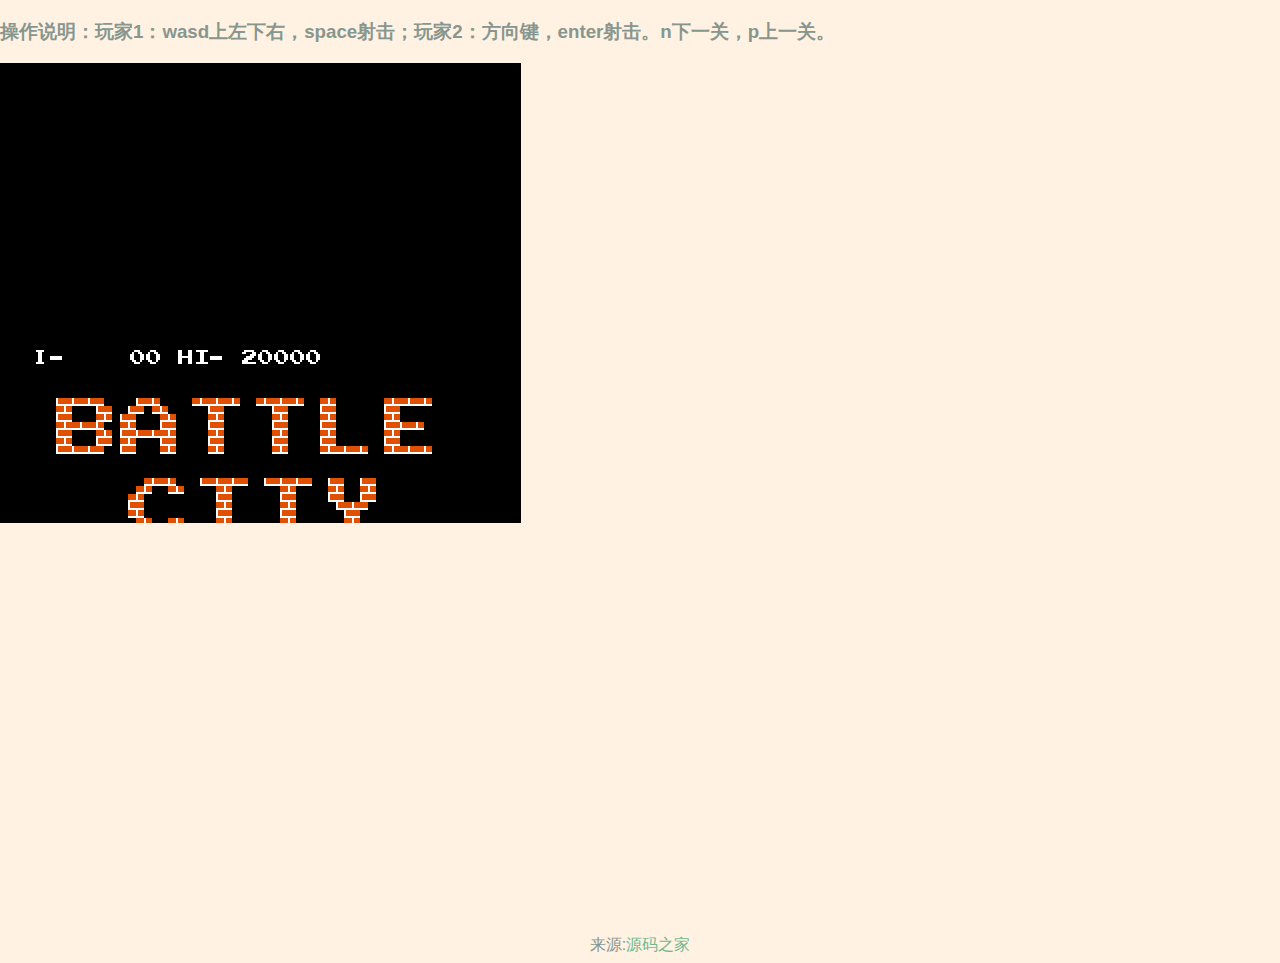
<file: Battle_City/index.html>
﻿<!DOCTYPE html>
<html lang="zh" class="no-js demo-1">
	<head>
		<meta charset="UTF-8" />
		<meta http-equiv="X-UA-Compatible" content="IE=edge,chrome=1"> 
		<meta name="viewport" content="width=device-width, initial-scale=1.0"> 
		<script src="js/jquery.min.js"></script>
		<script src="js/Helper.js"></script>
		<script src="js/keyboard.js"></script>
		<script src="js/const.js"></script>
		<script src="js/level.js"></script>
		<script src="js/crackAnimation.js"></script>
		<script src="js/prop.js"></script>
		<script src="js/bullet.js"></script>
		<script src="js/tank.js"></script>
		<script src="js/num.js"></script>
		<script src="js/menu.js"></script>
		<script src="js/map.js"></script>
		<script src="js/Collision.js"></script>
		<script src="js/stage.js"></script>
		<script src="js/main.js"></script>
		<link rel="stylesheet" type="text/css" href="css/default.css" />
		<style type="text/css">
			#canvasDiv canvas{
				position:absolute;
			}
		</style>
	</head>
	<body>
		<div class="container">
			<head><h3>操作说明：玩家1：wasd上左下右，space射击；玩家2：方向键，enter射击。n下一关，p上一关。</h3></head>
			<div class="main clearfix">
				<div id="canvasDiv" >
					<canvas id="wallCanvas" ></canvas> 
					<canvas id="tankCanvas" ></canvas>
					<canvas id="grassCanvas" ></canvas>
					<canvas id="overCanvas" ></canvas> 
					<canvas id="stageCanvas" ></canvas>
				</div>
			</div>
			
		</div><!-- /container -->
		<div style="text-align:center;">
<p>来源:<a href="http://www.mycodes.net/" target="_blank">源码之家</a></p>
</div>

	</body>
</html>
</file>
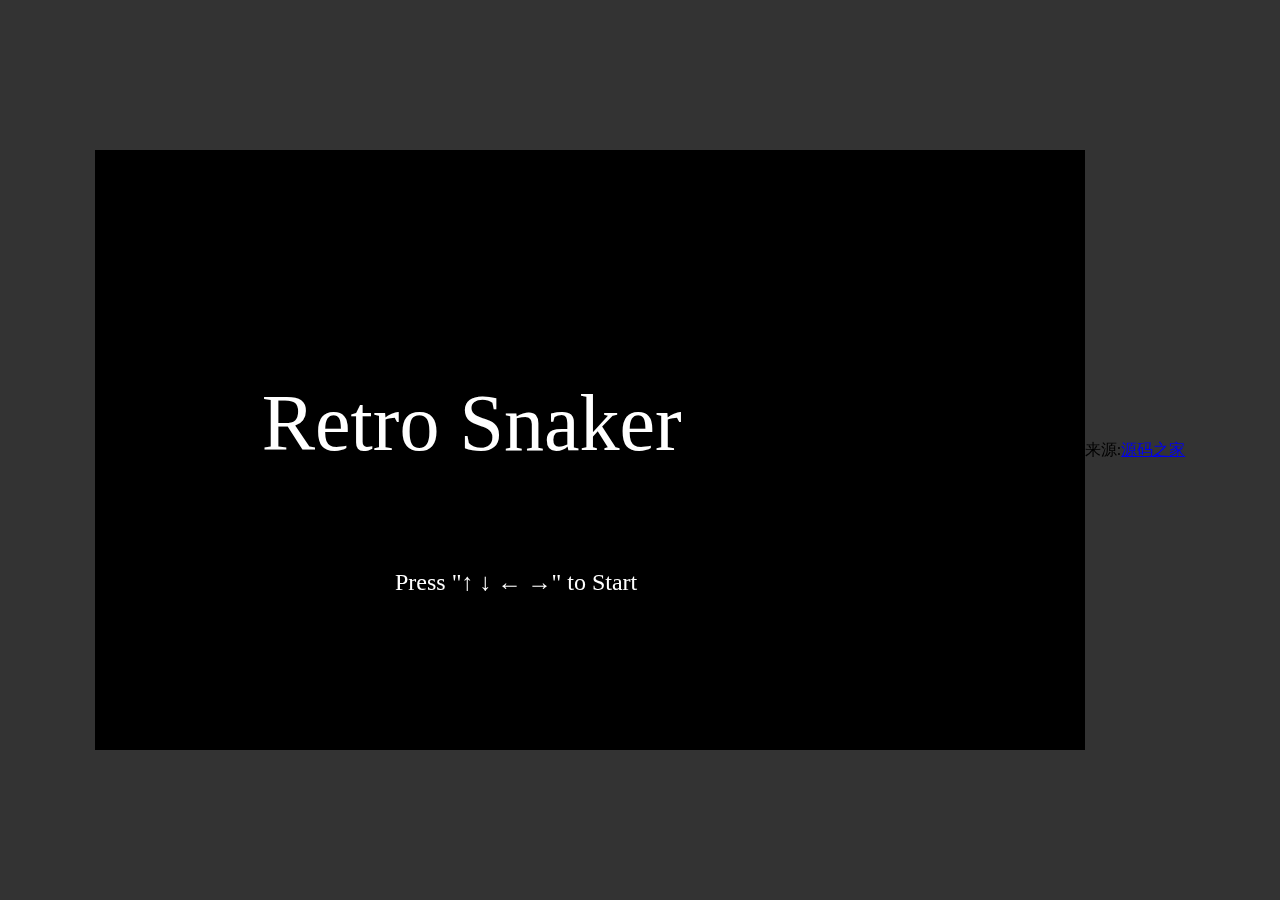
<file: canvas_Snake/index.html>
<!DOCTYPE html>
<html>
<head>
	<meta charset="utf-8">
	<title>Retro Snaker</title>
	<style type="text/css">
		* {
			margin: 0;
			border: 0;
			padding: 0;
		}

		body {
			display: flex;
			flex-flow: row;
			align-items: center;
			justify-content: center;
			width: 100vw;
			height: 100vh;
			background-color: #333;
		}
		#canvas {
			background-color: #000;
		}
	</style>
</head>
<body>
	<canvas id="canvas"></canvas>
	<script type="text/javascript" src="js/RetroSnaker.js"></script>
	<script type="text/javascript">
		Game.addons("Game-init", function(obj) {
			console.log(obj);
		});
		Game.init("canvas", 1000, 600, "normal");
	</script>
	<div style="text-align:center;">
<p>来源:<a href="http://www.mycodes.net/" target="_blank">源码之家</a></p>
</div>
</body>
</html>
</file>
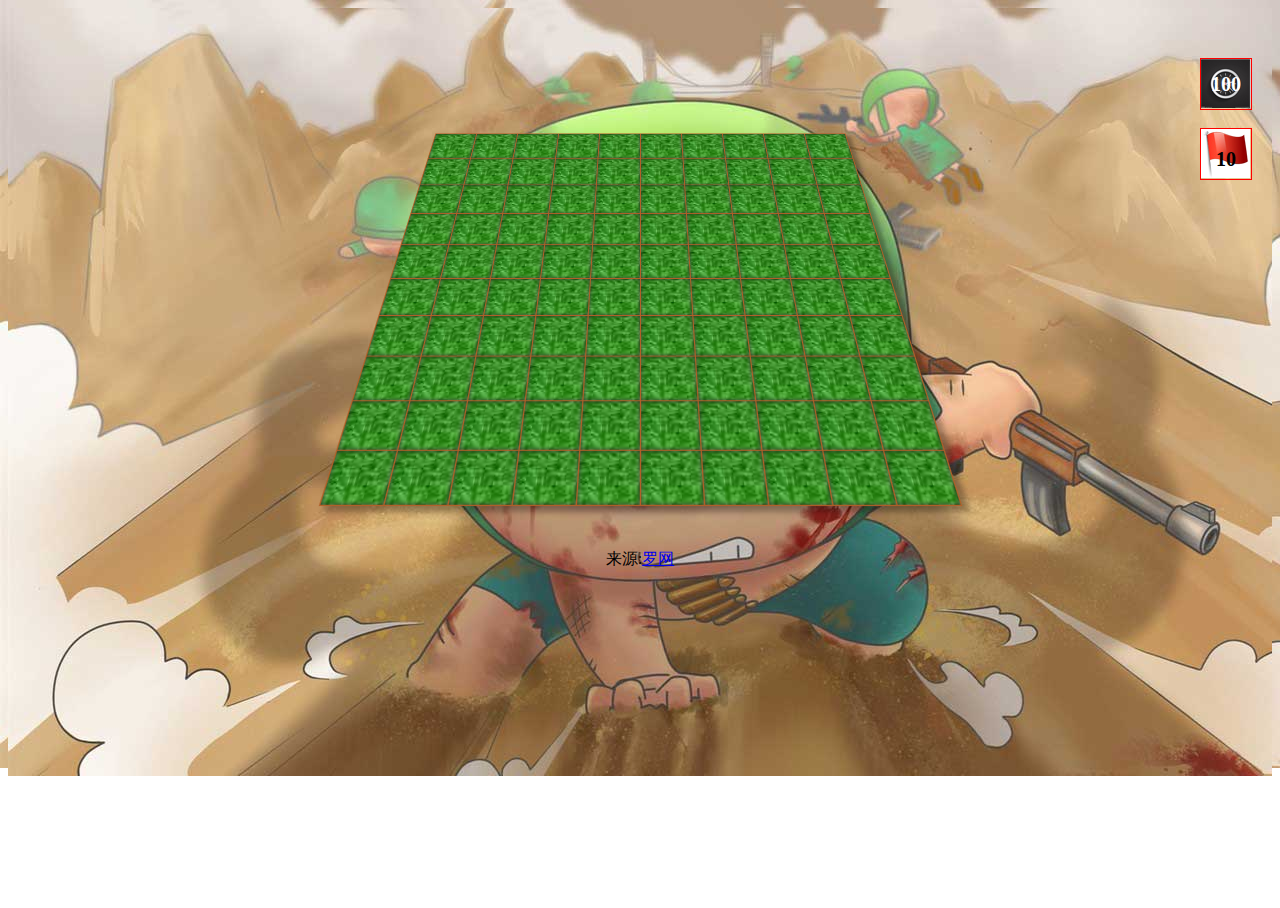
<file: jquery-mineClearance/index.html>
﻿<!DOCTYPE HTML PUBLIC "-//W3C//DTD HTML 4.01//EN" "http://www.w3.org/TR/html4/strict.dtd">
<html lang="en">
<head>
	<meta http-equiv="Content-Type" content="text/html;charset=UTF-8">
	<title>jquery网页版扫雷小游戏</title>
	
	<script src="js/jquery.min.js"></script>
	
</head>
<style>
     html,body{
     	height: 100%;
     	transform-style:preserve-3d;
     	background: linear-gradient(to bottom,blue,#fff);
     	overflow: hidden;
     	background: url(img/bg.jpg) no-repeat;
     }
	.box{
		transform:perspective(800px) rotatex(45deg);
		width: 500px;
		height:500px;
		margin: 20px auto;
		border-top: 1px solid #B25F27;
		border-left: 1px solid #B25F27;
		box-shadow: 5px 5px 5px rgba(0,0,0,0.3);
	}
	.block{
		width: 49px;
		height: 49px;
		border-right:1px solid #B25F27;
		border-bottom:1px solid #B25F27;
		float: left;
		box-shadow: 0 0 4px #333 inset;  /*内阴影*/
		background:  url(img/cao.jpg);

	}
	.show{
		background:url(img/dilei.jpg) no-repeat;
	}
	.num{
		background: #ECD0A1;
		font-size: 18px;
		/*color: #fff;*/
		font-weight: bold;
		text-align: center;
		line-height: 49px;
	}
	.time{
		width: 50px;
		height: 50px;
		border: 1px solid red;
		text-align: center;
		line-height: 50px;
		font-size: 20px;
		font-weight: bold;
		font-family: "微软雅黑";
		position: absolute;
		right: 20px;
		top: 50px;
		background: url(img/shizhong.jpg) no-repeat;
		color: #fff;
	}
	.flagbox{
		width: 40px;
		height: 40px;
		padding: 5px;
		background: url(img/hongqi.jpg) no-repeat;
		border: 1px solid red;
		position: absolute;
		right: 20px;
		top: 120px;
		text-align:center;
		line-height: 50px;
		font-size: 20px;
		font-weight: bold;
		font-family: "微软雅黑";

	}

	.flag{
		background: url(img/hongqi.jpg) no-repeat;
	}
</style>
<script>
	$(function(){
	do{
		//用两个循环创建100个块，并且随机产生10个加一个雷的类名
		//给每个块添加位置数据 和 id属性 鼠标按下事件
		$(".box").empty();
		for(var i=0;i<10;i++){
			for(var j=0;j<10;j++){
				var islei=Math.random()>0.9;
				$("<div></div>").addClass(function(){
					return "block"+(islei? " lei":"");
				}).data("pos",{x:i,y:j}).attr("id",i+"-"+j).mousedown(mousedownhandler).appendTo(".box");
			}
		}
	}while($(".lei").length!=10);
		$(document).on("contextmenu",false);  //右击浏览器弹出窗口事件 被 contextmenu事件冲掉
		function mousedownhandler(e){
			e.preventDefault();
			if(e.which==1){                   //区分左击和右击事件
				leftclick.call(this);		  //将this指针保存到leftclick上
			}else if(e.which==3){
				rightclick.call(this);        // 将this指针保存到rightclick上
			}
		}
		function leftclick(){
			if($(this).hasClass("flag")){       //右击后不能左击
				return;
			}
			if($(this).hasClass("lei")){
				alert("Game Over!");             //左击点到雷  游戏结束
				// $(".block").filter(":not(lei)").addClass("num");
				$(".lei").addClass("show");      //所有的雷显示
			}else{
				var n=0;						 //如果点到的不是雷，显示出他旁边雷的个数
				var pos=$(this).data("pos");
				// console.log(pos.x);
				$(this).addClass("num");
				for(var i=pos.x-1;i<=pos.x+1;i++){
					for(var j=pos.y-1;j<=pos.y+1;j++){
						if($("#"+i+"-"+j).hasClass("lei")){
							n++;
						}
					}
				}
				$(this).text(n);
				if(n==0){
						for(var i=pos.x-1;i<=pos.x+1;i++){
							for(var j=pos.y-1;j<=pos.y+1;j++){
								if($("#"+i+"-"+j).length!=0){
									if(!$("#"+i+"-"+j).data("check")){
										$("#"+i+"-"+j).data("check",true);
										leftclick.call($("#"+i+"-"+j)[0]);
								}
							}
						}
					}
				}
			}
		}
		function rightclick(){
			if($(this).hasClass("num")){     //有数字的不能够再次右击
				return;
			}
			if($(this).hasClass("flag")){
				$(".flagbox").text(function(index,num){    
					num=parseInt(num);
					return ++num;
				})
			}else{
				if($(".flag").length==10){
					return;
				}
				$(".flagbox").text(function(index,num){
					num=parseInt(num);
					return --num;
				})
			}
			$(this).toggleClass("flag");     //右击切换flag类名 
			if($(".flag").filter(".lei").length==10){
					alert("Success!");
				}

		}
		var t=setInterval(function(){        //计时器
			$(".time").text(function(index,n){
				return --n;
			})
			if($(".time").text()==0){
				clearInterval(t);
				alert("时间到，游戏结束！");
			}
		},1000)



	})
</script>
<body>
	<div class="box"></div>
	<div class="flagbox">10</div>
	<div class="time">100</div>
	<div style="text-align:center;">
<p>来源:<a href="http://www.mycodes.net/" target="_blank">罗网</a></p>
</div>
</body>
</html>
</file>
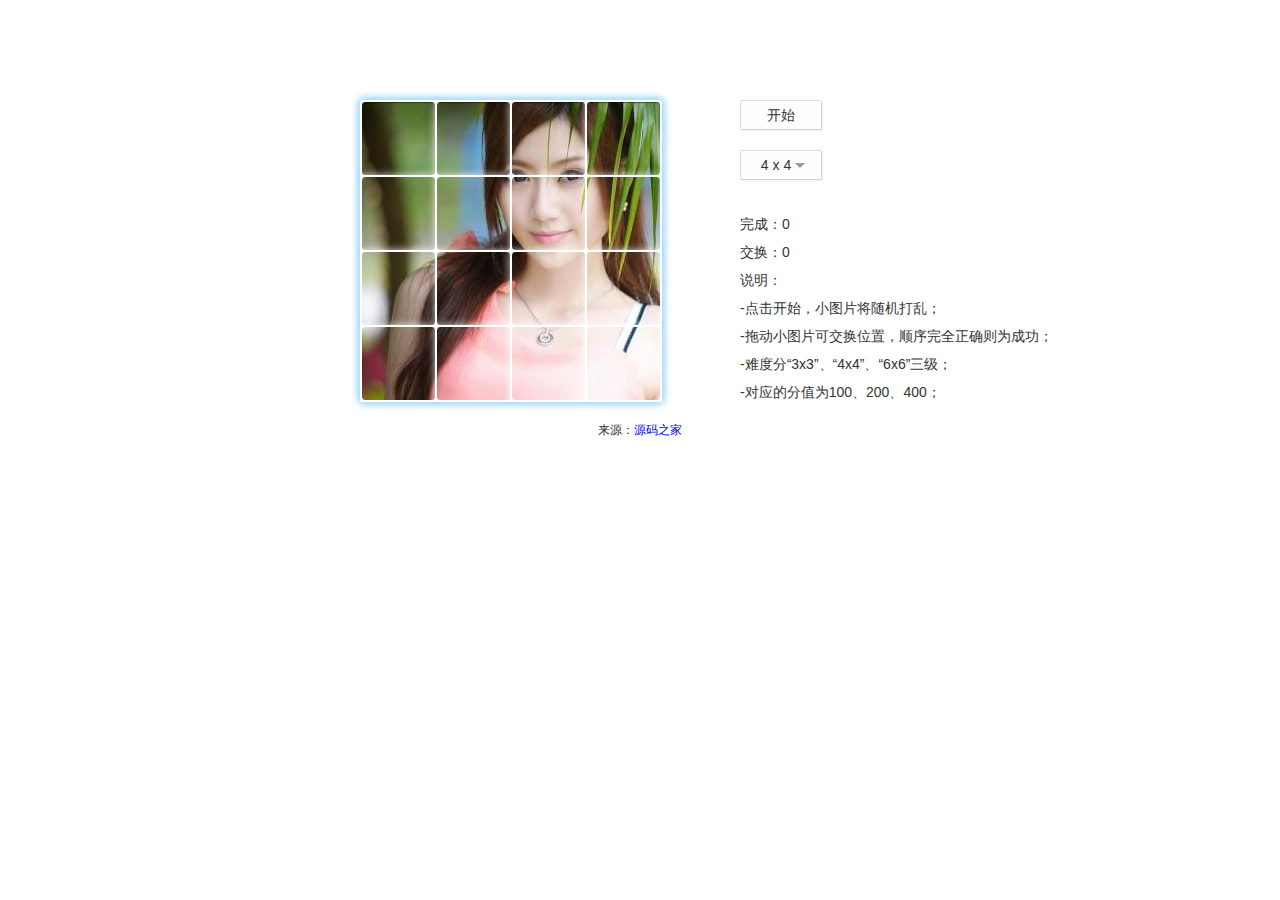
<file: meinvpintu/index.html>
<!DOCTYPE html>
<html xmlns="http://www.w3.org/1999/xhtml">
<head>
<meta http-equiv="Content-Type" content="text/html; charset=utf-8" />
<title>美女拼图游戏 - 源码之家</title>
<script type="text/javascript" src="js/jquery.min.js"></script>
<script type="text/javascript" src="js/zzsc.js"></script>
<link href="css/zzsc.css" type="text/css" rel="stylesheet" />
</head>
<body>
<div class="wrap">

 <div class="play_wrap">
  <div id="play_area"></div>
   </div>
    <div class="play_menu">
         <a id="play_btn_start" class="play_btn" href="javascript:void(0);" unselectable="on">开始</a>
            <a id="play_btn_level" class="play_btn" href="javascript:void(0);" unselectable="on">
             <span class="level_text">4 x 4</span>
             <span class="level_icon"></span>
             
            </a>
             <div class="level_menu" id="play_menu_level">
                 <ul>
                     <li>
                         <a href="javascript:void(0);" level=0 >3 x 3</a>
                        </li>
                        <li>
                         <a href="javascript:void(0);" level=1 >4 x 4</a>
                        </li>
                        <li>
                         <a href="javascript:void(0);" level=2 >6 x 6</a>
                        </li>
                    </ul>
                </div>

         <p>完成：<span id="play_score">0</span></p>
         <p>交换：<span id="play_count">0</span></p>
            <p>说明：<br>

            -点击开始，小图片将随机打乱；<br>

            -拖动小图片可交换位置，顺序完全正确则为成功；<br>

            -难度分“3x3”、“4x4”、“6x6”三级；<br>
   
            -对应的分值为100、200、400；
            
            </p>
        </div>
</div>
<div style="text-align:center;clear:both">
<p>来源：<a href="http://www.mycodes.net/" target="_blank">源码之家</a></p>
</div>
</body>
</html>
</file>
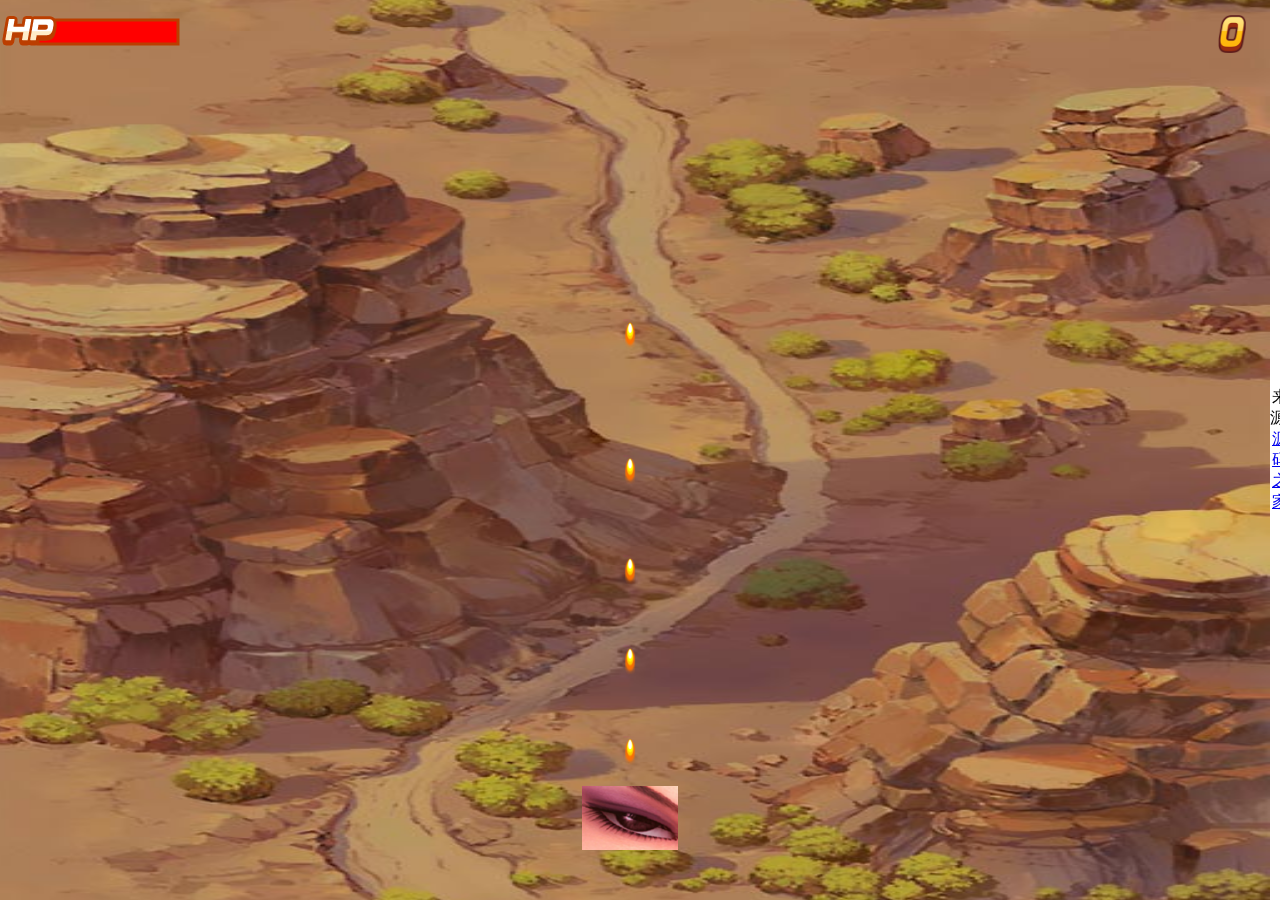
<file: PlaneWar/index.html>
<!DOCTYPE html>
<html>
	<head>
		<meta charset="UTF-8">
		<meta name="viewport" content="width=device-width,initial-scale=1,minimum-scale=1,maximum-scale=1,user-scalable=no" />
		<title>飞机大战</title>
		<link rel="stylesheet" href="css/reset.css" />
	</head>
	<body>
		<!--
        	作者：光年以外 <987153776@qq.com>
        	时间：2017-03-13
        	游戏名：飞机大战
        	描述：js用的es5语法，兼容大部分浏览器
        	玩法：	1、支持上下左右键控制飞机移动，空格键暂停/继续
        			2、支持飞机跟随鼠标移动
        			3、支持移动端
        -->
		<canvas id="canvas"></canvas>
		<script type="text/javascript" src="system/Tools.js" ></script>
		<script type="text/javascript" src="property/Frame.js" ></script>
		<script type="text/javascript" src="js/BackGround.js" ></script>
		<script type="text/javascript" src="js/Bomb.js" ></script>
		<script type="text/javascript" src="js/MyPlane.js" ></script>
		<script type="text/javascript" src="js/Bullet.js" ></script>
		<script type="text/javascript" src="js/EnemyPlane.js" ></script>
		<script type="text/javascript" src="js/GameStart.js" ></script>
		<script>
			window.onload = function(){
				//禁用移动端浏览器页面的上下拖拽
				document.body.addEventListener('touchmove',function(e){e.preventDefault()},false);
				//开始游戏
				new GameStart();
			}
		</script>
		<div style="text-align:center;">
<p>来源:<a href="http://www.mycodes.net/" target="_blank">源码之家</a></p>
</div>
	</body>
</html>
</file>
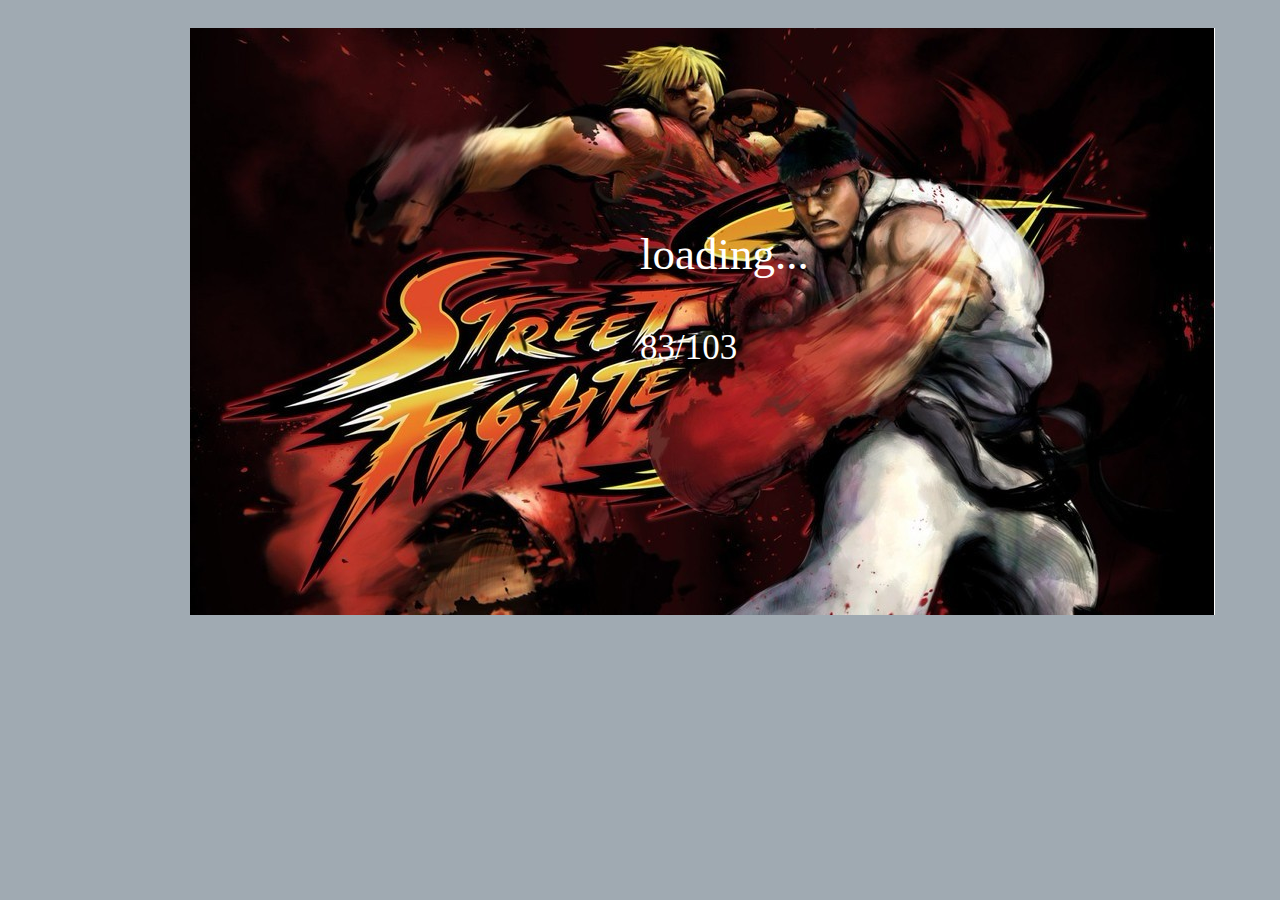
<file: StreetFighter/index.html>
<!DOCTYPE html>
<html>
<head>
	<meta charset="utf-8" />
	<meta name="author" content="Tencent.AlloyTeam.Svenzeng" />
	<meta name="copyright" content="Tencent.AlloyTeam" />
	<meta charset="utf-8" />
	<meta http-equiv="X-UA-Compatible" content="IE=EmulateIE8"/>
	<title>街头霸王 Street Fighter - AlloyTeam.com</title>
	<script src="js/config.js"></script>
	<script src="js/util.js"></script>
	<script src="js/interface.js"></script>
	<script src="js/ai.js"></script>
	<script src="js/class.js"></script>
	<script src="js/timer.js"></script>
	<script src="js/map.js"></script>
	<script src="js/main.js"></script>
	<script src="js/game.js"></script>
</head>
<body>
<!--Google Analytics-->
<script type="text/javascript">

  var _gaq = _gaq || [];
  _gaq.push(['_setAccount', 'UA-23019343-9']);
  _gaq.push(['_trackPageview']);

  (function() {
    var ga = document.createElement('script'); ga.type = 'text/javascript'; ga.async = true;
    ga.src = ('https:' == document.location.protocol ? 'https://ssl' : 'http://www') + '.google-analytics.com/ga.js';
    var s = document.getElementsByTagName('script')[0]; s.parentNode.insertBefore(ga, s);
  })();

</script>
</body>
</file>
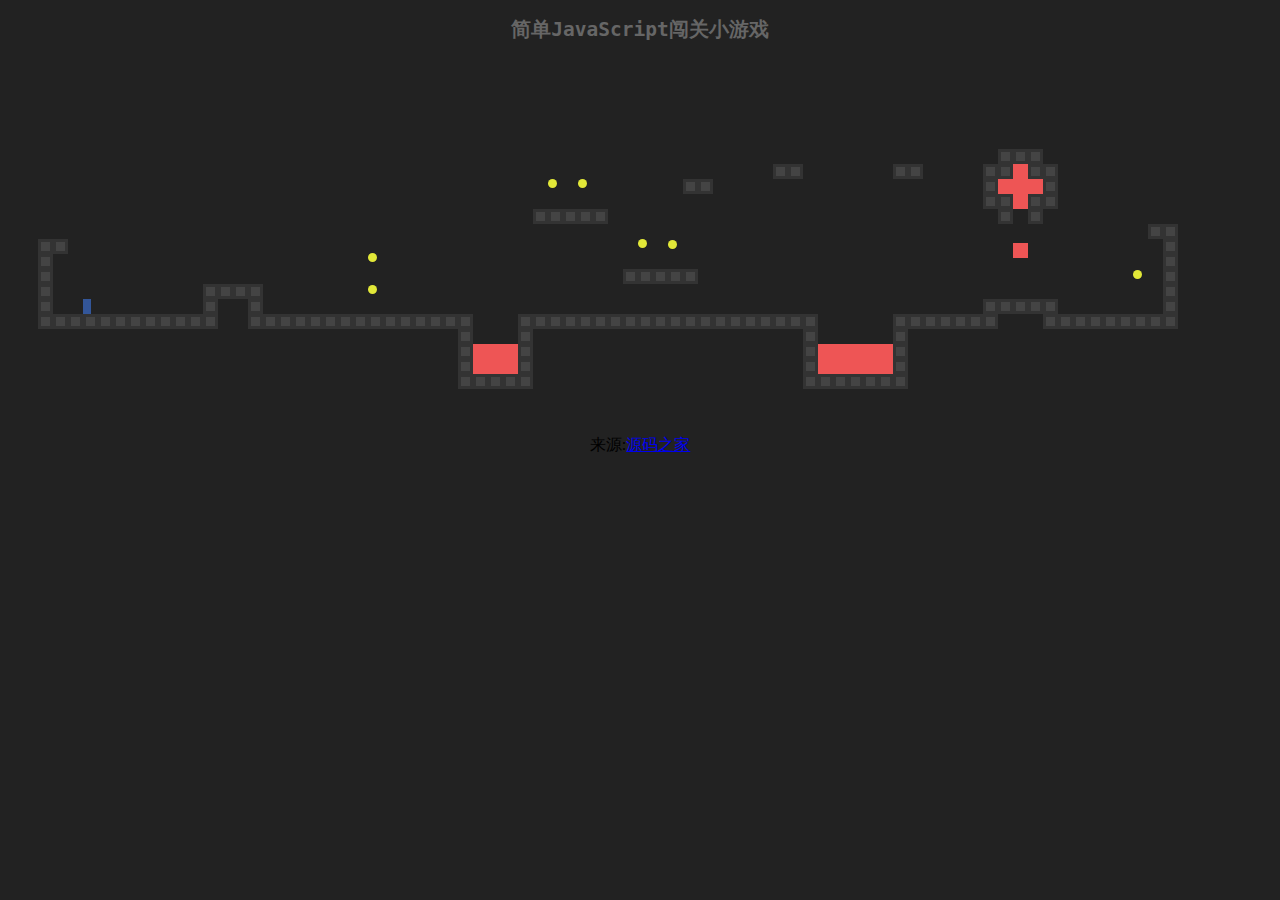
<file: demo/demo.html>
﻿<!doctype html>
<html>
<head>
<meta charset="utf-8">
<title>game</title>

<style>
body {
  background: #222;
}

h2 {
  color: #666;
  font-family: monospace;
  text-align: center;
}

.background {
  table-layout: fixed;
  border-spacing: 0;
}

.background td {
  padding: 0;
}

.lava, .actor {
  background: #e55;
}

.wall {
  background: #444;
  border: solid 3px #333;
  box-sizing: content-box;
}

.actor {
  position: absolute;
}

.coin {
  background: #e2e838;
  border-radius: 50%;
}

.player {
  background: #335699;
  box-shadow: none;
}

.lost .player {
  background: #a04040;
}

.won .player {
  background: green;
}

.game {
  position: relative;
  overflow: hidden;
}
</style>
</head>
<body>

<h2>简单JavaScript闯关小游戏</h2>

<script>
var LEVELS = [
	["                                                                                ",
		"                                                                                ",
		"                                                                                ",
		"                                                                                ",
		"                                                                                ",
		"                                                                                ",
		"                                                                  xxx           ",
		"                                                   xx      xx    xx!xx          ",
		"                                    o o      xx                  x!!!x          ",
		"                                                                 xx!xx          ",
		"                                   xxxxx                          xvx           ",
		"                                                                            xx  ",
		"  xx                                      o o                                x  ",
		"  x                     o                                                    x  ",
		"  x                                      xxxxx                             o x  ",
		"  x          xxxx       o                                                    x  ",
		"  x  @       x  x                                                xxxxx       x  ",
		"  xxxxxxxxxxxx  xxxxxxxxxxxxxxx   xxxxxxxxxxxxxxxxxxxx     xxxxxxx   xxxxxxxxx  ",
		"                              x   x                  x     x                    ",
		"                              x!!!x                  x!!!!!x                    ",
		"                              x!!!x                  x!!!!!x                    ",
		"                              xxxxx                  xxxxxxx                    ",
		"                                                                                ",
		"                                                                                "
	],
	["                                      x!!x                        xxxxxxx                                    x!x  ",
		"                                      x!!x                     xxxx     xxxx                                 x!x  ",
		"                                      x!!xxxxxxxxxx           xx           xx                                x!x  ",
		"                                      xx!!!!!!!!!!xx         xx             xx                               x!x  ",
		"                                       xxxxxxxxxx!!x         x                                    o   o   o  x!x  ",
		"                                                xx!x         x     o   o                                    xx!x  ",
		"                                                 x!x         x                                xxxxxxxxxxxxxxx!!x  ",
		"                                                 xvx         x     x   x                        !!!!!!!!!!!!!!xx  ",
		"                                                             xx  |   |   |  xx            xxxxxxxxxxxxxxxxxxxxx   ",
		"                                                              xx!!!!!!!!!!!xx            v                        ",
		"                                                               xxxx!!!!!xxxx                                      ",
		"                                               x     x            xxxxxxx        xxx         xxx                  ",
		"                                               x     x                           x x         x x                  ",
		"                                               x     x                             x         x                    ",
		"                                               x     x                             xx        x                    ",
		"                                               xx    x                             x         x                    ",
		"                                               x     x      o  o     x   x         x         x                    ",
		"               xxxxxxx        xxx   xxx        x     x               x   x         x         x                    ",
		"              xx     xx         x   x          x     x     xxxxxx    x   x   xxxxxxxxx       x                    ",
		"             xx       xx        x o x          x    xx               x   x   x               x                    ",
		"     @       x         x        x   x          x     x               x   x   x               x                    ",
		"    xxx      x         x        x   x          x     x               x   xxxxx   xxxxxx      x                    ",
		"    x x      x         x       xx o xx         x     x               x     o     x x         x                    ",
		"!!!!x x!!!!!!x         x!!!!!!xx     xx!!!!!!!!xx    x!!!!!!!!!!     x     =     x x         x                    ",
		"!!!!x x!!!!!!x         x!!!!!xx       xxxxxxxxxx     x!!!!!!!xx!     xxxxxxxxxxxxx xx  o o  xx                    ",
		"!!!!x x!!!!!!x         x!!!!!x    o                 xx!!!!!!xx !                    xx     xx                     ",
		"!!!!x x!!!!!!x         x!!!!!x                     xx!!!!!!xx  !                     xxxxxxx                      ",
		"!!!!x x!!!!!!x         x!!!!!xx       xxxxxxxxxxxxxx!!!!!!xx   !                                                  ",
		"!!!!x x!!!!!!x         x!!!!!!xxxxxxxxx!!!!!!!!!!!!!!!!!!xx    !                                                  ",
		"!!!!x x!!!!!!x         x!!!!!!!!!!!!!!!!!!!!!!!!!!!!!!!!xx     !                                                  "
	],
	["                                                                                                              ",
		"                                                                                                              ",
		"                                                                                                              ",
		"                                                                                                              ",
		"                                                                                                              ",
		"                                        o                                                                     ",
		"                                                                                                              ",
		"                                        x                                                                     ",
		"                                        x                                                                     ",
		"                                        x                                                                     ",
		"                                        x                                                                     ",
		"                                       xxx                                                                    ",
		"                                       x x                 !!!        !!!  xxx                                ",
		"                                       x x                 !x!        !x!                                     ",
		"                                     xxx xxx                x          x                                      ",
		"                                      x   x                 x   oooo   x       xxx                            ",
		"                                      x   x                 x          x      x!!!x                           ",
		"                                      x   x                 xxxxxxxxxxxx       xxx                            ",
		"                                     xx   xx      x   x      x                                                ",
		"                                      x   xxxxxxxxx   xxxxxxxx              x x                               ",
		"                                      x   x           x                    x!!!x                              ",
		"                                      x   x           x                     xxx                               ",
		"                                     xx   xx          x                                                       ",
		"                                      x   x= = = =    x            xxx                                        ",
		"                                      x   x           x           x!!!x                                       ",
		"                                      x   x    = = = =x     o      xxx       xxx                              ",
		"                                     xx   xx          x                     x!!!x                             ",
		"                              o   o   x   x           x     x                xxv        xxx                   ",
		"                                      x   x           x              x                 x!!!x                  ",
		"                             xxx xxx xxx xxx     o o  x!!!!!!!!!!!!!!x                   vx                   ",
		"                             x xxx x x xxx x          x!!!!!!!!!!!!!!x                                        ",
		"                             x             x   xxxxxxxxxxxxxxxxxxxxxxx                                        ",
		"                             xx           xx                                         xxx                      ",
		"  xxx                         x     x     x                                         x!!!x                xxx  ",
		"  x x                         x    xxx    x                                          xxx                 x x  ",
		"  x                           x    xxx    xxxxxxx                        xxxxx                             x  ",
		"  x                           x           x                              x   x                             x  ",
		"  x                           xx          x                              x x x                             x  ",
		"  x                                       x       |xxxx|    |xxxx|     xxx xxx                             x  ",
		"  x                xxx             o o    x                              x         xxx                     x  ",
		"  x               xxxxx       xx          x                             xxx       x!!!x          x         x  ",
		"  x               oxxxo       x    xxx    x                             x x        xxx          xxx        x  ",
		"  x                xxx        xxxxxxxxxxxxx  x oo x    x oo x    x oo  xx xx                    xxx        x  ",
		"  x      @          x         x           x!!x    x!!!!x    x!!!!x    xx   xx                    x         x  ",
		"  xxxxxxxxxxxxxxxxxxxxxxxxxxxxx           xxxxxxxxxxxxxxxxxxxxxxxxxxxxx     xxxxxxxxxxxxxxxxxxxxxxxxxxxxxxxx  ",
		"                                                                                                              ",
		"                                                                                                              "
	],
	["                                                                                                  xxx x       ",
		"                                                                                                      x       ",
		"                                                                                                  xxxxx       ",
		"                                                                                                  x           ",
		"                                                                                                  x xxx       ",
		"                          o                                                                       x x x       ",
		"                                                                                             o o oxxx x       ",
		"                   xxx                                                                                x       ",
		"       !  o  !                                                xxxxx xxxxx xxxxx xxxxx xxxxx xxxxx xxxxx       ",
		"       x     x                                                x   x x   x x   x x   x x   x x   x x           ",
		"       x= o  x            x                                   xxx x xxx x xxx x xxx x xxx x xxx x xxxxx       ",
		"       x     x                                                  x x   x x   x x   x x   x x   x x     x       ",
		"       !  o  !            o                                  xxxx xxxxx xxxxx xxxxx xxxxx xxxxx xxxxxxx       ",
		"                                                                                                              ",
		"          o              xxx                              xx                                                  ",
		"                                                                                                              ",
		"                                                                                                              ",
		"                                                      xx                                                      ",
		"                   xxx         xxx                                                                            ",
		"                                                                                                              ",
		"                          o                                                     x      x                      ",
		"                                                          xx     xx                                           ",
		"             xxx         xxx         xxx                                 x                  x                 ",
		"                                                                                                              ",
		"                                                                 ||                                           ",
		"  xxxxxxxxxxx                                                                                                 ",
		"  x         x o xxxxxxxxx o xxxxxxxxx o xx                                                x                   ",
		"  x         x   x       x   x       x   x                 ||                  x     x                         ",
		"  x  @      xxxxx   o   xxxxx   o   xxxxx                                                                     ",
		"  xxxxxxx                                     xxxxx       xx     xx     xxx                                   ",
		"        x=                  =                =x   x                     xxx                                   ",
		"        xxxxxxxxxxxxxxxxxxxxxxxxxxxxxxxxxxxxxxx   x!!!!!!!!!!!!!!!!!!!!!xxx!!!!!!!!!!!!!!!!!!!!!!!!!!!!!!!!!!!",
		"                                                  xxxxxxxxxxxxxxxxxxxxxxxxxxxxxxxxxxxxxxxxxxxxxxxxxxxxxxxxxxxx",
		"                                                                                                              "
	]
];

function Vector(x, y) {
	this.x = x;
	this.y = y;
}

Vector.prototype.plus = function(other) {
	return new Vector(this.x + other.x, this.y + other.y);
};

Vector.prototype.times = function(scale) {
	return new Vector(this.x * scale, this.y * scale);
};

// Note: uppercase words are used that means constructor are values
var actorchars = {
	"@": Player,
	"o": Coin,
	"=": Lava,
	"|": Lava,
	"v": Lava
};

function Player(pos) {
	this.pos = pos.plus(new Vector(0, -.5));
	this.size = new Vector(.5, 1);
	this.speed = new Vector(0, 0);
}
Player.prototype.type = "player";

function Lava(pos, ch) {
	this.pos = pos;
	this.size = new Vector(1, 1);
	if (ch === "=")
		this.speed = new Vector(2, 0);
	else if (ch === '|')
		this.speed = new Vector(0, 2);
	else if (ch === 'v') {
		this.speed = new Vector(0, 3);
		this.repeatPos = pos;
	}
}
Lava.prototype.type = "Lava";

function Coin(pos) {
	this.basePos = this.pos = pos;
	this.size = new Vector(.6, .6);
	// take a look back
	this.wobble = Math.random() * Math.PI * 2;
}
Coin.prototype.type = "coin";

Level.prototype.isFinished = function() {
	return this.status != null && this.finishDelay < 0;
};

function Level(plan) {
	this.width = plan[0].length;
	this.height = plan.length;
	this.grid = [];
	this.actors = [];

	for (var y = 0; y < this.height; y++) {
		var line = plan[y],
			gridLine = [];
		for (var x = 0; x < this.width; x++) {
			var ch = line[x],
				fieldType = null;
			var Actor = actorchars[ch];
			if (Actor)
				this.actors.push(new Actor(new Vector(x, y), ch));
			else if (ch === "x")
				fieldType = "wall";
			else if (ch === "!")
				fieldType = "lava";
			else if (ch === "|")
				fieldType = "lava";
			else if (ch === "=")
				fieldType = "lava";
			else if (ch === "v") {
				fieldType = "lava";
				console.log(fieldType);
			}
			gridLine.push(fieldType)
		}
		this.grid.push(gridLine);
	}
	this.player = this.actors.filter(function(actor) {
		return actor.type === "player"
	})[0];
	this.status = this.finishDelay = null;
}

function element(name, className) {
	var elem = document.createElement(name);
	if (className) elem.className = className;
	return elem;
}

function DOMDisplay(parent, level) {
	this.wrap = parent.appendChild(element("div", "game"));
	this.level = level;

	this.wrap.appendChild(this.drawBackground());
	this.actorLayer = null;
	this.drawFrame();
}

var scale = 15;

DOMDisplay.prototype.drawBackground = function() {
	var table = element("table", "background");
	table.style.width = this.level.width * scale + "px";
	table.style.height = this.level.height * scale + "px";
	this.level.grid.forEach(function(row) {
		var rowElement = table.appendChild(element("tr"));
		rowElement.style.height = scale + "px";
		row.forEach(function(type) {
			rowElement.appendChild(element("td", type));
		});
	});
	return table;
};

DOMDisplay.prototype.drawActors = function() {
	var wrap = element("div");
	this.level.actors.forEach(function(actor) {
		var rect = wrap.appendChild(element("div", "actor " + actor.type));
		rect.style.width = actor.size.x * scale + "px";
		rect.style.height = actor.size.y * scale + "px";
		rect.style.left = actor.pos.x * scale + "px";
		rect.style.top = actor.pos.y * scale + "px";
	});
	return wrap;
}

DOMDisplay.prototype.drawFrame = function() {
	if (this.actorLayer)
		this.wrap.removeChild(this.actorLayer);
	this.actorLayer = this.wrap.appendChild(this.drawActors());
	this.wrap.className = "game " + (this.level.status || "");
	this.scrollPlayerIntoView();
};

// clear it later
DOMDisplay.prototype.scrollPlayerIntoView = function() {
	var width = this.wrap.clientWidth;
	var height = this.wrap.clientHeight;
	var margin = width / 3;

	// The viewport
	var left = this.wrap.scrollLeft,
		right = left + width;
	var top = this.wrap.scrollTop,
		bottom = top + height;

	var player = this.level.player;
	var center = player.pos.plus(player.size.times(0.5))
		.times(scale);

	if (center.x < left + margin)
		this.wrap.scrollLeft = center.x - margin;
	else if (center.x > right - margin)
		this.wrap.scrollLeft = center.x + margin - width;
	if (center.y < top + margin)
		this.wrap.scrollTop = center.y - margin;
	else if (center.y > bottom - margin)
		this.wrap.scrollTop = center.y + margin - height;
};

DOMDisplay.prototype.clear = function() {
	this.wrap.parentNode.removeChild(this.wrap);
};

Level.prototype.obstacleAt = function(pos, size) {
	var xStart = Math.floor(pos.x);
	var xEnd = Math.ceil(pos.x + size.x);
	var yStart = Math.floor(pos.y);
	var yEnd = Math.ceil(pos.y + size.y);

	if (xStart < 0 || xEnd > this.width || yStart < 0)
		return "wall";
	if (yEnd > this.height)
		return "lava";
	for (var y = yStart; y < yEnd; y++) {
		for (var x = xStart; x < xEnd; x++) {
			var fieldType = this.grid[y][x];
			if (fieldType) return fieldType;
		}
	}
};

Level.prototype.actorAt = function(actor) {
	for (var i = 0; i < this.actors.length; i++) {
		var other = this.actors[i];
		if (other != actor &&
			actor.pos.x + actor.size.x > other.pos.x &&
			actor.pos.x < other.pos.x + other.size.x &&
			actor.pos.y + actor.size.y > other.pos.y &&
			actor.pos.y < other.pos.y + other.size.y)
			return other;
	}
};

var maxStep = 0.05;

Level.prototype.animate = function(step, keys) {
	if (this.status != null)
		this.finishDelay -= step;

	while (step > 0) {
		var thisStep = Math.min(step, maxStep);
		this.actors.forEach(function(actor) {
			actor.act(thisStep, this, keys);
		}, this);
		step -= thisStep;
	}
};

Lava.prototype.act = function(step, level) {
	var newPos = this.pos.plus(this.speed.times(step));
	if (!level.obstacleAt(newPos, this.size))
		this.pos = newPos;
	else if (this.repeatPos)
		this.pos = this.repeatPos;
	else
		this.speed = this.speed.times(-1);
};

var wobbleSpeed = 8,
	wobbleDist = 0.07;

Coin.prototype.act = function(step) {
	this.wobble += step * wobbleSpeed;
	var wobblePos = Math.sin(this.wobble) * wobbleDist;
	this.pos = this.basePos.plus(new Vector(0, wobblePos));
};

var playerXSpeed = 10;

Player.prototype.moveX = function(step, level, keys) {
	this.speed.x = 0;
	if (keys.left) this.speed.x -= playerXSpeed;
	if (keys.right) this.speed.x += playerXSpeed;

	var motion = new Vector(this.speed.x * step, 0);
	var newPos = this.pos.plus(motion);
	var obstacle = level.obstacleAt(newPos, this.size);
	if (obstacle)
		level.playerTouched(obstacle);
	else
		this.pos = newPos;
};

var gravity = 30;
var jumpSpeed = 60;

Player.prototype.moveY = function(step, level, keys) {
	this.speed.y += step * gravity;
	var motion = new Vector(0, this.speed.y * step);
	var newPos = this.pos.plus(motion);
	var obstacle = level.obstacleAt(newPos, this.size);
	if (obstacle) {
		level.playerTouched(obstacle);
		if (keys.up && this.speed.y > 0)
			this.speed.y = -jumpSpeed;
		else
			this.speed.y = 0;
	} else {
		this.pos = newPos;
	}
};

Player.prototype.act = function(step, level, keys) {
	this.moveX(step, level, keys);
	this.moveY(step, level, keys);

	var otherActor = level.actorAt(this);
	if (otherActor)
		level.playerTouched(otherActor.type, otherActor);

	// Losing animation
	if (level.status == "lost") {
		this.pos.y += step;
		this.size.y -= step;
	}
};

Level.prototype.playerTouched = function(type, actor) {
	if (type == "lava" && this.status == null) {
		this.status = "lost";
		this.finishDelay = 1;
	} else if (type == "coin") {
		this.actors = this.actors.filter(function(other) {
			return other != actor;
		});
		if (!this.actors.some(function(actor) {
				return actor.type == "coin";
			})) {
			this.status = "won";
			this.finishDelay = 1;
		}
	}
};

var arrowCodes = {
	37: "left",
	38: "up",
	39: "right"
};

function trackKeys(codes) {
	var pressed = Object.create(null);

	function handler(event) {
		if (codes.hasOwnProperty(event.keyCode)) {
			var down = event.type == "keydown";
			pressed[codes[event.keyCode]] = down;
			event.preventDefault();
		}
	}
	addEventListener("keydown", handler);
	addEventListener("keyup", handler);
	return pressed;
}

function runAnimation(frameFunc) {
	var lastTime = null;

	function frame(time) {
		var stop = false;
		if (lastTime != null) {
			var timeStep = Math.min(time - lastTime, 100) / 1000;
			stop = frameFunc(timeStep) === false;
		}
		lastTime = time;
		if (!stop)
			requestAnimationFrame(frame);
	}
	requestAnimationFrame(frame);
}

var arrows = trackKeys(arrowCodes);

function runLevel(level, Display, andThen) {
	var display = new Display(document.body, level);
	runAnimation(function(step) {
		level.animate(step, arrows);
		display.drawFrame(step);
		if (level.isFinished()) {
			display.clear();
			if (andThen)
				andThen(level.status);
			return false;
		}
	});
}

function runGame(plans, Display) {
	function startLevel(n) {
		runLevel(new Level(plans[n]), Display, function(status) {
			if (status == "lost")
				startLevel(n);
			else if (n < plans.length - 1)
				startLevel(n + 1);
			else
				alert("You win!");
		});
	}
	startLevel(0);
}

runGame(LEVELS, DOMDisplay);
</script>
<div style="text-align:center;">
<p>来源:<a href="http://www.mycodes.net/" target="_blank">源码之家</a></p>
</div>
</body>
</html>
</file>
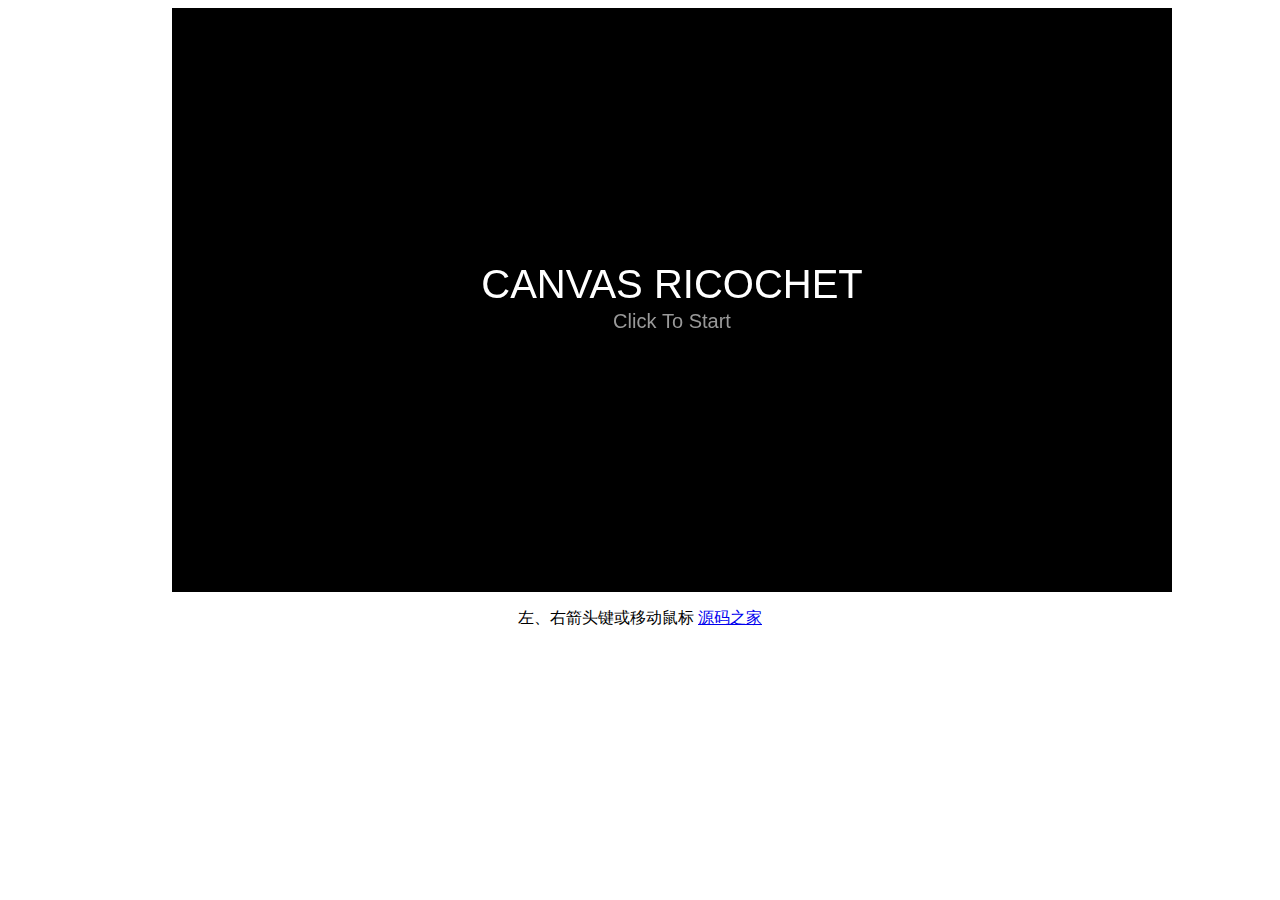
<file: HTML5弹球打砖块小游戏/demo.html>
<!DOCTYPE html>
<html>
<head>
<meta http-equiv="Content-Type" content="text/html; charset=gb2312">
    <title>HTML5�����ש��С��Ϸ</title>
</head>
<link href="css/style.css" rel="stylesheet">
<body>
<div id="d1">
    <canvas id="canvas" width="960" height="540">
        ����������֧�֣� ����Google Chrome�������
    </canvas>
    </div>
    <p>���Ҽ�ͷ�����ƶ����   <a href="http://www.mycodes.net/" target="_blank">Դ��֮��</a></p>
    <!--<script src="js/game1.js"></script>-->
    <!--<script src="js/game2.js"></script>-->
    <script src="js/game.js"></script>
</body>
</html>
</file>
<file: Battle_City/css/default.css>
*, *:after, *:before { -webkit-box-sizing: border-box; -moz-box-sizing: border-box; box-sizing: border-box; }
body, html { font-size: 100%; padding: 0; margin: 0; height: 100%;}

/* Clearfix hack by Nicolas Gallagher: http://nicolasgallagher.com/micro-clearfix-hack/ */
.clearfix:before, .clearfix:after { content: " "; display: table; }
.clearfix:after { clear: both; }

body {
	font-family: "Helvetica Neue",Helvetica,Arial,'Microsoft YaHei',sans-serif,'Lato', Calibri;
	color: #777;
	background: #f6f6f6;
}

a {
	color: #555;
	text-decoration: none;
	outline: none;
}

a:hover,
a:active {
	color: #777;
}

a img {
	border: none;
}
/*!
 *  Font Awesome 4.2.0 by @davegandy - http://fontawesome.io - @fontawesome
 *  License - http://fontawesome.io/license (Font: SIL OFL 1.1, CSS: MIT License)
 */@font-face{font-family:'FontAwesome';src:url('../fonts/fontawesome-webfont.eot?v=4.2.0');src:url('../fonts/fontawesome-webfont.eot?#iefix&v=4.2.0') format('embedded-opentype'),url('../fonts/fontawesome-webfont.woff?v=4.2.0') format('woff'),url('../fonts/fontawesome-webfont.ttf?v=4.2.0') format('truetype'),url('../fonts/fontawesome-webfont.svg?v=4.2.0#fontawesomeregular') format('svg');font-weight:normal;font-style:normal}.fa{display:inline-block;font:normal normal normal 14px/1 FontAwesome;font-size:inherit;text-rendering:auto;-webkit-font-smoothing:antialiased;-moz-osx-font-smoothing:grayscale}.fa-lg{font-size:1.33333333em;line-height:.75em;vertical-align:-15%}.fa-2x{font-size:2em}.fa-3x{font-size:3em}.fa-4x{font-size:4em}.fa-5x{font-size:5em}.fa-fw{width:1.28571429em;text-align:center}.fa-ul{padding-left:0;margin-left:2.14285714em;list-style-type:none}.fa-ul>li{position:relative}.fa-li{position:absolute;left:-2.14285714em;width:2.14285714em;top:.14285714em;text-align:center}.fa-li.fa-lg{left:-1.85714286em}.fa-border{padding:.2em .25em .15em;border:solid .08em #eee;border-radius:.1em}.pull-right{float:right}.pull-left{float:left}.fa.pull-left{margin-right:.3em}.fa.pull-right{margin-left:.3em}.fa-spin{-webkit-animation:fa-spin 2s infinite linear;animation:fa-spin 2s infinite linear}@-webkit-keyframes fa-spin{0%{-webkit-transform:rotate(0deg);transform:rotate(0deg)}100%{-webkit-transform:rotate(359deg);transform:rotate(359deg)}}@keyframes fa-spin{0%{-webkit-transform:rotate(0deg);transform:rotate(0deg)}100%{-webkit-transform:rotate(359deg);transform:rotate(359deg)}}.fa-rotate-90{filter:progid:DXImageTransform.Microsoft.BasicImage(rotation=1);-webkit-transform:rotate(90deg);-ms-transform:rotate(90deg);transform:rotate(90deg)}.fa-rotate-180{filter:progid:DXImageTransform.Microsoft.BasicImage(rotation=2);-webkit-transform:rotate(180deg);-ms-transform:rotate(180deg);transform:rotate(180deg)}.fa-rotate-270{filter:progid:DXImageTransform.Microsoft.BasicImage(rotation=3);-webkit-transform:rotate(270deg);-ms-transform:rotate(270deg);transform:rotate(270deg)}.fa-flip-horizontal{filter:progid:DXImageTransform.Microsoft.BasicImage(rotation=0, mirror=1);-webkit-transform:scale(-1, 1);-ms-transform:scale(-1, 1);transform:scale(-1, 1)}.fa-flip-vertical{filter:progid:DXImageTransform.Microsoft.BasicImage(rotation=2, mirror=1);-webkit-transform:scale(1, -1);-ms-transform:scale(1, -1);transform:scale(1, -1)}:root .fa-rotate-90,:root .fa-rotate-180,:root .fa-rotate-270,:root .fa-flip-horizontal,:root .fa-flip-vertical{filter:none}.fa-stack{position:relative;display:inline-block;width:2em;height:2em;line-height:2em;vertical-align:middle}.fa-stack-1x,.fa-stack-2x{position:absolute;left:0;width:100%;text-align:center}.fa-stack-1x{line-height:inherit}.fa-stack-2x{font-size:2em}.fa-inverse{color:#fff}.fa-glass:before{content:"\f000"}.fa-music:before{content:"\f001"}.fa-search:before{content:"\f002"}.fa-envelope-o:before{content:"\f003"}.fa-heart:before{content:"\f004"}.fa-star:before{content:"\f005"}.fa-star-o:before{content:"\f006"}.fa-user:before{content:"\f007"}.fa-film:before{content:"\f008"}.fa-th-large:before{content:"\f009"}.fa-th:before{content:"\f00a"}.fa-th-list:before{content:"\f00b"}.fa-check:before{content:"\f00c"}.fa-remove:before,.fa-close:before,.fa-times:before{content:"\f00d"}.fa-search-plus:before{content:"\f00e"}.fa-search-minus:before{content:"\f010"}.fa-power-off:before{content:"\f011"}.fa-signal:before{content:"\f012"}.fa-gear:before,.fa-cog:before{content:"\f013"}.fa-trash-o:before{content:"\f014"}.fa-home:before{content:"\f015"}.fa-file-o:before{content:"\f016"}.fa-clock-o:before{content:"\f017"}.fa-road:before{content:"\f018"}.fa-download:before{content:"\f019"}.fa-arrow-circle-o-down:before{content:"\f01a"}.fa-arrow-circle-o-up:before{content:"\f01b"}.fa-inbox:before{content:"\f01c"}.fa-play-circle-o:before{content:"\f01d"}.fa-rotate-right:before,.fa-repeat:before{content:"\f01e"}.fa-refresh:before{content:"\f021"}.fa-list-alt:before{content:"\f022"}.fa-lock:before{content:"\f023"}.fa-flag:before{content:"\f024"}.fa-headphones:before{content:"\f025"}.fa-volume-off:before{content:"\f026"}.fa-volume-down:before{content:"\f027"}.fa-volume-up:before{content:"\f028"}.fa-qrcode:before{content:"\f029"}.fa-barcode:before{content:"\f02a"}.fa-tag:before{content:"\f02b"}.fa-tags:before{content:"\f02c"}.fa-book:before{content:"\f02d"}.fa-bookmark:before{content:"\f02e"}.fa-print:before{content:"\f02f"}.fa-camera:before{content:"\f030"}.fa-font:before{content:"\f031"}.fa-bold:before{content:"\f032"}.fa-italic:before{content:"\f033"}.fa-text-height:before{content:"\f034"}.fa-text-width:before{content:"\f035"}.fa-align-left:before{content:"\f036"}.fa-align-center:before{content:"\f037"}.fa-align-right:before{content:"\f038"}.fa-align-justify:before{content:"\f039"}.fa-list:before{content:"\f03a"}.fa-dedent:before,.fa-outdent:before{content:"\f03b"}.fa-indent:before{content:"\f03c"}.fa-video-camera:before{content:"\f03d"}.fa-photo:before,.fa-image:before,.fa-picture-o:before{content:"\f03e"}.fa-pencil:before{content:"\f040"}.fa-map-marker:before{content:"\f041"}.fa-adjust:before{content:"\f042"}.fa-tint:before{content:"\f043"}.fa-edit:before,.fa-pencil-square-o:before{content:"\f044"}.fa-share-square-o:before{content:"\f045"}.fa-check-square-o:before{content:"\f046"}.fa-arrows:before{content:"\f047"}.fa-step-backward:before{content:"\f048"}.fa-fast-backward:before{content:"\f049"}.fa-backward:before{content:"\f04a"}.fa-play:before{content:"\f04b"}.fa-pause:before{content:"\f04c"}.fa-stop:before{content:"\f04d"}.fa-forward:before{content:"\f04e"}.fa-fast-forward:before{content:"\f050"}.fa-step-forward:before{content:"\f051"}.fa-eject:before{content:"\f052"}.fa-chevron-left:before{content:"\f053"}.fa-chevron-right:before{content:"\f054"}.fa-plus-circle:before{content:"\f055"}.fa-minus-circle:before{content:"\f056"}.fa-times-circle:before{content:"\f057"}.fa-check-circle:before{content:"\f058"}.fa-question-circle:before{content:"\f059"}.fa-info-circle:before{content:"\f05a"}.fa-crosshairs:before{content:"\f05b"}.fa-times-circle-o:before{content:"\f05c"}.fa-check-circle-o:before{content:"\f05d"}.fa-ban:before{content:"\f05e"}.fa-arrow-left:before{content:"\f060"}.fa-arrow-right:before{content:"\f061"}.fa-arrow-up:before{content:"\f062"}.fa-arrow-down:before{content:"\f063"}.fa-mail-forward:before,.fa-share:before{content:"\f064"}.fa-expand:before{content:"\f065"}.fa-compress:before{content:"\f066"}.fa-plus:before{content:"\f067"}.fa-minus:before{content:"\f068"}.fa-asterisk:before{content:"\f069"}.fa-exclamation-circle:before{content:"\f06a"}.fa-gift:before{content:"\f06b"}.fa-leaf:before{content:"\f06c"}.fa-fire:before{content:"\f06d"}.fa-eye:before{content:"\f06e"}.fa-eye-slash:before{content:"\f070"}.fa-warning:before,.fa-exclamation-triangle:before{content:"\f071"}.fa-plane:before{content:"\f072"}.fa-calendar:before{content:"\f073"}.fa-random:before{content:"\f074"}.fa-comment:before{content:"\f075"}.fa-magnet:before{content:"\f076"}.fa-chevron-up:before{content:"\f077"}.fa-chevron-down:before{content:"\f078"}.fa-retweet:before{content:"\f079"}.fa-shopping-cart:before{content:"\f07a"}.fa-folder:before{content:"\f07b"}.fa-folder-open:before{content:"\f07c"}.fa-arrows-v:before{content:"\f07d"}.fa-arrows-h:before{content:"\f07e"}.fa-bar-chart-o:before,.fa-bar-chart:before{content:"\f080"}.fa-twitter-square:before{content:"\f081"}.fa-facebook-square:before{content:"\f082"}.fa-camera-retro:before{content:"\f083"}.fa-key:before{content:"\f084"}.fa-gears:before,.fa-cogs:before{content:"\f085"}.fa-comments:before{content:"\f086"}.fa-thumbs-o-up:before{content:"\f087"}.fa-thumbs-o-down:before{content:"\f088"}.fa-star-half:before{content:"\f089"}.fa-heart-o:before{content:"\f08a"}.fa-sign-out:before{content:"\f08b"}.fa-linkedin-square:before{content:"\f08c"}.fa-thumb-tack:before{content:"\f08d"}.fa-external-link:before{content:"\f08e"}.fa-sign-in:before{content:"\f090"}.fa-trophy:before{content:"\f091"}.fa-github-square:before{content:"\f092"}.fa-upload:before{content:"\f093"}.fa-lemon-o:before{content:"\f094"}.fa-phone:before{content:"\f095"}.fa-square-o:before{content:"\f096"}.fa-bookmark-o:before{content:"\f097"}.fa-phone-square:before{content:"\f098"}.fa-twitter:before{content:"\f099"}.fa-facebook:before{content:"\f09a"}.fa-github:before{content:"\f09b"}.fa-unlock:before{content:"\f09c"}.fa-credit-card:before{content:"\f09d"}.fa-rss:before{content:"\f09e"}.fa-hdd-o:before{content:"\f0a0"}.fa-bullhorn:before{content:"\f0a1"}.fa-bell:before{content:"\f0f3"}.fa-certificate:before{content:"\f0a3"}.fa-hand-o-right:before{content:"\f0a4"}.fa-hand-o-left:before{content:"\f0a5"}.fa-hand-o-up:before{content:"\f0a6"}.fa-hand-o-down:before{content:"\f0a7"}.fa-arrow-circle-left:before{content:"\f0a8"}.fa-arrow-circle-right:before{content:"\f0a9"}.fa-arrow-circle-up:before{content:"\f0aa"}.fa-arrow-circle-down:before{content:"\f0ab"}.fa-globe:before{content:"\f0ac"}.fa-wrench:before{content:"\f0ad"}.fa-tasks:before{content:"\f0ae"}.fa-filter:before{content:"\f0b0"}.fa-briefcase:before{content:"\f0b1"}.fa-arrows-alt:before{content:"\f0b2"}.fa-group:before,.fa-users:before{content:"\f0c0"}.fa-chain:before,.fa-link:before{content:"\f0c1"}.fa-cloud:before{content:"\f0c2"}.fa-flask:before{content:"\f0c3"}.fa-cut:before,.fa-scissors:before{content:"\f0c4"}.fa-copy:before,.fa-files-o:before{content:"\f0c5"}.fa-paperclip:before{content:"\f0c6"}.fa-save:before,.fa-floppy-o:before{content:"\f0c7"}.fa-square:before{content:"\f0c8"}.fa-navicon:before,.fa-reorder:before,.fa-bars:before{content:"\f0c9"}.fa-list-ul:before{content:"\f0ca"}.fa-list-ol:before{content:"\f0cb"}.fa-strikethrough:before{content:"\f0cc"}.fa-underline:before{content:"\f0cd"}.fa-table:before{content:"\f0ce"}.fa-magic:before{content:"\f0d0"}.fa-truck:before{content:"\f0d1"}.fa-pinterest:before{content:"\f0d2"}.fa-pinterest-square:before{content:"\f0d3"}.fa-google-plus-square:before{content:"\f0d4"}.fa-google-plus:before{content:"\f0d5"}.fa-money:before{content:"\f0d6"}.fa-caret-down:before{content:"\f0d7"}.fa-caret-up:before{content:"\f0d8"}.fa-caret-left:before{content:"\f0d9"}.fa-caret-right:before{content:"\f0da"}.fa-columns:before{content:"\f0db"}.fa-unsorted:before,.fa-sort:before{content:"\f0dc"}.fa-sort-down:before,.fa-sort-desc:before{content:"\f0dd"}.fa-sort-up:before,.fa-sort-asc:before{content:"\f0de"}.fa-envelope:before{content:"\f0e0"}.fa-linkedin:before{content:"\f0e1"}.fa-rotate-left:before,.fa-undo:before{content:"\f0e2"}.fa-legal:before,.fa-gavel:before{content:"\f0e3"}.fa-dashboard:before,.fa-tachometer:before{content:"\f0e4"}.fa-comment-o:before{content:"\f0e5"}.fa-comments-o:before{content:"\f0e6"}.fa-flash:before,.fa-bolt:before{content:"\f0e7"}.fa-sitemap:before{content:"\f0e8"}.fa-umbrella:before{content:"\f0e9"}.fa-paste:before,.fa-clipboard:before{content:"\f0ea"}.fa-lightbulb-o:before{content:"\f0eb"}.fa-exchange:before{content:"\f0ec"}.fa-cloud-download:before{content:"\f0ed"}.fa-cloud-upload:before{content:"\f0ee"}.fa-user-md:before{content:"\f0f0"}.fa-stethoscope:before{content:"\f0f1"}.fa-suitcase:before{content:"\f0f2"}.fa-bell-o:before{content:"\f0a2"}.fa-coffee:before{content:"\f0f4"}.fa-cutlery:before{content:"\f0f5"}.fa-file-text-o:before{content:"\f0f6"}.fa-building-o:before{content:"\f0f7"}.fa-hospital-o:before{content:"\f0f8"}.fa-ambulance:before{content:"\f0f9"}.fa-medkit:before{content:"\f0fa"}.fa-fighter-jet:before{content:"\f0fb"}.fa-beer:before{content:"\f0fc"}.fa-h-square:before{content:"\f0fd"}.fa-plus-square:before{content:"\f0fe"}.fa-angle-double-left:before{content:"\f100"}.fa-angle-double-right:before{content:"\f101"}.fa-angle-double-up:before{content:"\f102"}.fa-angle-double-down:before{content:"\f103"}.fa-angle-left:before{content:"\f104"}.fa-angle-right:before{content:"\f105"}.fa-angle-up:before{content:"\f106"}.fa-angle-down:before{content:"\f107"}.fa-desktop:before{content:"\f108"}.fa-laptop:before{content:"\f109"}.fa-tablet:before{content:"\f10a"}.fa-mobile-phone:before,.fa-mobile:before{content:"\f10b"}.fa-circle-o:before{content:"\f10c"}.fa-quote-left:before{content:"\f10d"}.fa-quote-right:before{content:"\f10e"}.fa-spinner:before{content:"\f110"}.fa-circle:before{content:"\f111"}.fa-mail-reply:before,.fa-reply:before{content:"\f112"}.fa-github-alt:before{content:"\f113"}.fa-folder-o:before{content:"\f114"}.fa-folder-open-o:before{content:"\f115"}.fa-smile-o:before{content:"\f118"}.fa-frown-o:before{content:"\f119"}.fa-meh-o:before{content:"\f11a"}.fa-gamepad:before{content:"\f11b"}.fa-keyboard-o:before{content:"\f11c"}.fa-flag-o:before{content:"\f11d"}.fa-flag-checkered:before{content:"\f11e"}.fa-terminal:before{content:"\f120"}.fa-code:before{content:"\f121"}.fa-mail-reply-all:before,.fa-reply-all:before{content:"\f122"}.fa-star-half-empty:before,.fa-star-half-full:before,.fa-star-half-o:before{content:"\f123"}.fa-location-arrow:before{content:"\f124"}.fa-crop:before{content:"\f125"}.fa-code-fork:before{content:"\f126"}.fa-unlink:before,.fa-chain-broken:before{content:"\f127"}.fa-question:before{content:"\f128"}.fa-info:before{content:"\f129"}.fa-exclamation:before{content:"\f12a"}.fa-superscript:before{content:"\f12b"}.fa-subscript:before{content:"\f12c"}.fa-eraser:before{content:"\f12d"}.fa-puzzle-piece:before{content:"\f12e"}.fa-microphone:before{content:"\f130"}.fa-microphone-slash:before{content:"\f131"}.fa-shield:before{content:"\f132"}.fa-calendar-o:before{content:"\f133"}.fa-fire-extinguisher:before{content:"\f134"}.fa-rocket:before{content:"\f135"}.fa-maxcdn:before{content:"\f136"}.fa-chevron-circle-left:before{content:"\f137"}.fa-chevron-circle-right:before{content:"\f138"}.fa-chevron-circle-up:before{content:"\f139"}.fa-chevron-circle-down:before{content:"\f13a"}.fa-html5:before{content:"\f13b"}.fa-css3:before{content:"\f13c"}.fa-anchor:before{content:"\f13d"}.fa-unlock-alt:before{content:"\f13e"}.fa-bullseye:before{content:"\f140"}.fa-ellipsis-h:before{content:"\f141"}.fa-ellipsis-v:before{content:"\f142"}.fa-rss-square:before{content:"\f143"}.fa-play-circle:before{content:"\f144"}.fa-ticket:before{content:"\f145"}.fa-minus-square:before{content:"\f146"}.fa-minus-square-o:before{content:"\f147"}.fa-level-up:before{content:"\f148"}.fa-level-down:before{content:"\f149"}.fa-check-square:before{content:"\f14a"}.fa-pencil-square:before{content:"\f14b"}.fa-external-link-square:before{content:"\f14c"}.fa-share-square:before{content:"\f14d"}.fa-compass:before{content:"\f14e"}.fa-toggle-down:before,.fa-caret-square-o-down:before{content:"\f150"}.fa-toggle-up:before,.fa-caret-square-o-up:before{content:"\f151"}.fa-toggle-right:before,.fa-caret-square-o-right:before{content:"\f152"}.fa-euro:before,.fa-eur:before{content:"\f153"}.fa-gbp:before{content:"\f154"}.fa-dollar:before,.fa-usd:before{content:"\f155"}.fa-rupee:before,.fa-inr:before{content:"\f156"}.fa-cny:before,.fa-rmb:before,.fa-yen:before,.fa-jpy:before{content:"\f157"}.fa-ruble:before,.fa-rouble:before,.fa-rub:before{content:"\f158"}.fa-won:before,.fa-krw:before{content:"\f159"}.fa-bitcoin:before,.fa-btc:before{content:"\f15a"}.fa-file:before{content:"\f15b"}.fa-file-text:before{content:"\f15c"}.fa-sort-alpha-asc:before{content:"\f15d"}.fa-sort-alpha-desc:before{content:"\f15e"}.fa-sort-amount-asc:before{content:"\f160"}.fa-sort-amount-desc:before{content:"\f161"}.fa-sort-numeric-asc:before{content:"\f162"}.fa-sort-numeric-desc:before{content:"\f163"}.fa-thumbs-up:before{content:"\f164"}.fa-thumbs-down:before{content:"\f165"}.fa-youtube-square:before{content:"\f166"}.fa-youtube:before{content:"\f167"}.fa-xing:before{content:"\f168"}.fa-xing-square:before{content:"\f169"}.fa-youtube-play:before{content:"\f16a"}.fa-dropbox:before{content:"\f16b"}.fa-stack-overflow:before{content:"\f16c"}.fa-instagram:before{content:"\f16d"}.fa-flickr:before{content:"\f16e"}.fa-adn:before{content:"\f170"}.fa-bitbucket:before{content:"\f171"}.fa-bitbucket-square:before{content:"\f172"}.fa-tumblr:before{content:"\f173"}.fa-tumblr-square:before{content:"\f174"}.fa-long-arrow-down:before{content:"\f175"}.fa-long-arrow-up:before{content:"\f176"}.fa-long-arrow-left:before{content:"\f177"}.fa-long-arrow-right:before{content:"\f178"}.fa-apple:before{content:"\f179"}.fa-windows:before{content:"\f17a"}.fa-android:before{content:"\f17b"}.fa-linux:before{content:"\f17c"}.fa-dribbble:before{content:"\f17d"}.fa-skype:before{content:"\f17e"}.fa-foursquare:before{content:"\f180"}.fa-trello:before{content:"\f181"}.fa-female:before{content:"\f182"}.fa-male:before{content:"\f183"}.fa-gittip:before{content:"\f184"}.fa-sun-o:before{content:"\f185"}.fa-moon-o:before{content:"\f186"}.fa-archive:before{content:"\f187"}.fa-bug:before{content:"\f188"}.fa-vk:before{content:"\f189"}.fa-weibo:before{content:"\f18a"}.fa-renren:before{content:"\f18b"}.fa-pagelines:before{content:"\f18c"}.fa-stack-exchange:before{content:"\f18d"}.fa-arrow-circle-o-right:before{content:"\f18e"}.fa-arrow-circle-o-left:before{content:"\f190"}.fa-toggle-left:before,.fa-caret-square-o-left:before{content:"\f191"}.fa-dot-circle-o:before{content:"\f192"}.fa-wheelchair:before{content:"\f193"}.fa-vimeo-square:before{content:"\f194"}.fa-turkish-lira:before,.fa-try:before{content:"\f195"}.fa-plus-square-o:before{content:"\f196"}.fa-space-shuttle:before{content:"\f197"}.fa-slack:before{content:"\f198"}.fa-envelope-square:before{content:"\f199"}.fa-wordpress:before{content:"\f19a"}.fa-openid:before{content:"\f19b"}.fa-institution:before,.fa-bank:before,.fa-university:before{content:"\f19c"}.fa-mortar-board:before,.fa-graduation-cap:before{content:"\f19d"}.fa-yahoo:before{content:"\f19e"}.fa-google:before{content:"\f1a0"}.fa-reddit:before{content:"\f1a1"}.fa-reddit-square:before{content:"\f1a2"}.fa-stumbleupon-circle:before{content:"\f1a3"}.fa-stumbleupon:before{content:"\f1a4"}.fa-delicious:before{content:"\f1a5"}.fa-digg:before{content:"\f1a6"}.fa-pied-piper:before{content:"\f1a7"}.fa-pied-piper-alt:before{content:"\f1a8"}.fa-drupal:before{content:"\f1a9"}.fa-joomla:before{content:"\f1aa"}.fa-language:before{content:"\f1ab"}.fa-fax:before{content:"\f1ac"}.fa-building:before{content:"\f1ad"}.fa-child:before{content:"\f1ae"}.fa-paw:before{content:"\f1b0"}.fa-spoon:before{content:"\f1b1"}.fa-cube:before{content:"\f1b2"}.fa-cubes:before{content:"\f1b3"}.fa-behance:before{content:"\f1b4"}.fa-behance-square:before{content:"\f1b5"}.fa-steam:before{content:"\f1b6"}.fa-steam-square:before{content:"\f1b7"}.fa-recycle:before{content:"\f1b8"}.fa-automobile:before,.fa-car:before{content:"\f1b9"}.fa-cab:before,.fa-taxi:before{content:"\f1ba"}.fa-tree:before{content:"\f1bb"}.fa-spotify:before{content:"\f1bc"}.fa-deviantart:before{content:"\f1bd"}.fa-soundcloud:before{content:"\f1be"}.fa-database:before{content:"\f1c0"}.fa-file-pdf-o:before{content:"\f1c1"}.fa-file-word-o:before{content:"\f1c2"}.fa-file-excel-o:before{content:"\f1c3"}.fa-file-powerpoint-o:before{content:"\f1c4"}.fa-file-photo-o:before,.fa-file-picture-o:before,.fa-file-image-o:before{content:"\f1c5"}.fa-file-zip-o:before,.fa-file-archive-o:before{content:"\f1c6"}.fa-file-sound-o:before,.fa-file-audio-o:before{content:"\f1c7"}.fa-file-movie-o:before,.fa-file-video-o:before{content:"\f1c8"}.fa-file-code-o:before{content:"\f1c9"}.fa-vine:before{content:"\f1ca"}.fa-codepen:before{content:"\f1cb"}.fa-jsfiddle:before{content:"\f1cc"}.fa-life-bouy:before,.fa-life-buoy:before,.fa-life-saver:before,.fa-support:before,.fa-life-ring:before{content:"\f1cd"}.fa-circle-o-notch:before{content:"\f1ce"}.fa-ra:before,.fa-rebel:before{content:"\f1d0"}.fa-ge:before,.fa-empire:before{content:"\f1d1"}.fa-git-square:before{content:"\f1d2"}.fa-git:before{content:"\f1d3"}.fa-hacker-news:before{content:"\f1d4"}.fa-tencent-weibo:before{content:"\f1d5"}.fa-qq:before{content:"\f1d6"}.fa-wechat:before,.fa-weixin:before{content:"\f1d7"}.fa-send:before,.fa-paper-plane:before{content:"\f1d8"}.fa-send-o:before,.fa-paper-plane-o:before{content:"\f1d9"}.fa-history:before{content:"\f1da"}.fa-circle-thin:before{content:"\f1db"}.fa-header:before{content:"\f1dc"}.fa-paragraph:before{content:"\f1dd"}.fa-sliders:before{content:"\f1de"}.fa-share-alt:before{content:"\f1e0"}.fa-share-alt-square:before{content:"\f1e1"}.fa-bomb:before{content:"\f1e2"}.fa-soccer-ball-o:before,.fa-futbol-o:before{content:"\f1e3"}.fa-tty:before{content:"\f1e4"}.fa-binoculars:before{content:"\f1e5"}.fa-plug:before{content:"\f1e6"}.fa-slideshare:before{content:"\f1e7"}.fa-twitch:before{content:"\f1e8"}.fa-yelp:before{content:"\f1e9"}.fa-newspaper-o:before{content:"\f1ea"}.fa-wifi:before{content:"\f1eb"}.fa-calculator:before{content:"\f1ec"}.fa-paypal:before{content:"\f1ed"}.fa-google-wallet:before{content:"\f1ee"}.fa-cc-visa:before{content:"\f1f0"}.fa-cc-mastercard:before{content:"\f1f1"}.fa-cc-discover:before{content:"\f1f2"}.fa-cc-amex:before{content:"\f1f3"}.fa-cc-paypal:before{content:"\f1f4"}.fa-cc-stripe:before{content:"\f1f5"}.fa-bell-slash:before{content:"\f1f6"}.fa-bell-slash-o:before{content:"\f1f7"}.fa-trash:before{content:"\f1f8"}.fa-copyright:before{content:"\f1f9"}.fa-at:before{content:"\f1fa"}.fa-eyedropper:before{content:"\f1fb"}.fa-paint-brush:before{content:"\f1fc"}.fa-birthday-cake:before{content:"\f1fd"}.fa-area-chart:before{content:"\f1fe"}.fa-pie-chart:before{content:"\f200"}.fa-line-chart:before{content:"\f201"}.fa-lastfm:before{content:"\f202"}.fa-lastfm-square:before{content:"\f203"}.fa-toggle-off:before{content:"\f204"}.fa-toggle-on:before{content:"\f205"}.fa-bicycle:before{content:"\f206"}.fa-bus:before{content:"\f207"}.fa-ioxhost:before{content:"\f208"}.fa-angellist:before{content:"\f209"}.fa-cc:before{content:"\f20a"}.fa-shekel:before,.fa-sheqel:before,.fa-ils:before{content:"\f20b"}.fa-meanpath:before{content:"\f20c"}
/* Header Style */
.main,
.container > header {
	margin: 0 auto;
	/*padding: 2em;*/
}

.container {
	height: 100%;
}

.container > header {
	padding-top: 20px;
	padding-bottom: 20px;
	text-align: center;
	background: rgba(0,0,0,0.01);
}

.container > header h1 {
	font-size: 2.625em;
	line-height: 1.3;
	margin: 0;
	font-weight: 300;
}

.container > header span {
	display: block;
	font-size: 60%;
	opacity: 0.3;
	padding: 0 0 0.6em 0.1em;
}

/* Main Content */
.main {
	/*max-width: 69em;*/
	width: 100%;
	height: 100%;
	overflow: hidden;
}
.demo-scroll{
	overflow-y: scroll;
	width: 100%;
	height: 100%;
}
.column {
	float: left;
	width: 50%;
	padding: 0 2em;
	min-height: 300px;
	position: relative;
}

.column:nth-child(2) {
	box-shadow: -1px 0 0 rgba(0,0,0,0.1);
}

.column p {
	font-weight: 300;
	font-size: 2em;
	padding: 0;
	margin: 0;
	text-align: right;
	line-height: 1.5;
}

/* To Navigation Style */
.htmleaf-top {
	background: #fff;
	background: rgba(255, 255, 255, 0.6);
	text-transform: uppercase;
	width: 100%;
	font-size: 0.69em;
	line-height: 2.2;
}

.htmleaf-top a {
	padding: 0 1em;
	letter-spacing: 0.1em;
	color: #888;
	display: inline-block;
}

.htmleaf-top a:hover {
	background: rgba(255,255,255,0.95);
	color: #333;
}

.htmleaf-top span.right {
	float: right;
}

.htmleaf-top span.right a {
	float: left;
	display: block;
}

.htmleaf-icon:before {
	font-family: 'codropsicons';
	margin: 0 4px;
	speak: none;
	font-style: normal;
	font-weight: normal;
	font-variant: normal;
	text-transform: none;
	line-height: 1;
	-webkit-font-smoothing: antialiased;
}



/* Demo Buttons Style */
.htmleaf-demos {
	padding-top: 1em;
	font-size: 0.9em;
}

.htmleaf-demos a {
	display: inline-block;
	margin: 0.2em;
	padding: 0.45em 1em;
	background: #999;
	color: #fff;
	font-weight: 700;
	border-radius: 2px;
}

.htmleaf-demos a:hover,
.htmleaf-demos a.current-demo,
.htmleaf-demos a.current-demo:hover {
	opacity: 0.6;
}

.htmleaf-nav {
	text-align: center;
}

.htmleaf-nav a {
	display: inline-block;
	margin: 20px auto;
	padding: 0.3em;
}
.bb-custom-wrapper {
	width: 420px;
	position: relative;
	margin: 0 auto 40px;
	text-align: center;
}
/* Demo Styles */

.demo-1 body {
	color: #87968e;
	background: #fff2e3;
}

.demo-1 a {
	color: #72b890;
}

.demo-1 .htmleaf-demos a {
	background: #72b890;
	color: #fff;
}

.demo-2 body {
	color: #fff;
	background: #c05d8e;
}

.demo-2 a {
	color: #d38daf;
}

.demo-2 a:hover,
.demo-2 a:active {
	color: #fff;
}

.demo-2 .htmleaf-demos a {
	background: #883b61;
	color: #fff;
}

.demo-2 .htmleaf-top a:hover {
	background: rgba(255,255,255,0.3);
	color: #333;
}

.demo-3 body {
	color: #87968e;
	background: #fff2e3;
}

.demo-3 a {
	color: #ea5381;
}

.demo-3 .htmleaf-demos a {
	background: #ea5381;
	color: #fff;
}

.demo-4 body {
	color: #999;
	background: #fff2e3;
	overflow: hidden;
}

.demo-4 a {
	color: #1baede;
}

.demo-4 a:hover,
.demo-4 a:active {
	opacity: 0.6;
}

.demo-4 .htmleaf-demos a {
	background: #1baede;
	color: #fff;
}

.demo-5 body {
	background: #fffbd6;
}
/****/
.related {
	/*margin-top: 5em;*/
	color: #fff;
	background: #333;
	text-align: center;
	font-size: 1.25em;
	padding: 3em 0;
	overflow: hidden;
}

.related a {
	display: inline-block;
	text-align: left;
	margin: 20px auto;
	padding: 10px 20px;
	opacity: 0.8;
	-webkit-transition: opacity 0.3s;
	transition: opacity 0.3s;
	-webkit-backface-visibility: hidden;
}

.related a:hover,
.related a:active {
	opacity: 1;
}

.related a img {
	max-width: 100%;
}

.related a h3 {
	font-weight: 300;
	margin-top: 0.15em;
	color: #fff;
}

@media screen and (max-width: 40em) {

	.htmleaf-icon span {
		display: none;
	}

	.htmleaf-icon:before {
		font-size: 160%;
		line-height: 2;
	}

}

@media screen and (max-width: 46.0625em) {
	.column {
		width: 100%;
		min-width: auto;
		min-height: auto;
		padding: 1em; 
	}

	.column p {
		text-align: left;
		font-size: 1.5em;
	}

	.column:nth-child(2) {
		box-shadow: 0 -1px 0 rgba(0,0,0,0.1);
	}
}

@media screen and (max-width: 25em) {

	.htmleaf-icon span {
		display: none;
	}

}
</file>
<file: meinvpintu/css/zzsc.css>
html{
 height:100%;
}
body,div,dl,dt,dd,ul,ol,li,h1,h2,h3,h4,h5,h6,pre,form,fieldset,input,button,textarea,p,blockquote,th,td{
 padding:0;
 margin:0;
}
body{
 font-family: "Helvetica Neue", "Hiragino Sans GB", "Segoe UI", "Microsoft Yahei", "΢���ź�", Tahoma, Arial, STHeiti, sans-serif;
 font-size:12px;
 background:#fff;
 color:#333;
}
a{
 outline:none;
 -moz-outline:none;
 text-decoration:none;
}
.clearfix{
 zoom:1;
 _height:1px;
}
.clearfix:after{
 content:".";
 display:block;
 height:0;
 clear:both;
 visibility:hidden;
}
.head{
 height:50px;
 line-height:50px;
 padding-left:20px;
 border-bottom:1px solid #eee;
 box-shadow: 1px 1px 5px #ccc;
}
.head h1{
 float:left;
 width:320px;
 font-weight:normal;
 font-size:22px;
}
.head span{
 display:block;
 float:right;
 font-size:12px;
 color:#999;
 line-height:14px;
 margin:30px 10px 0 0;
}
.wrap{
 width:1000px;
 margin:80px auto;
}
.play_wrap{
 width:300px;
 float:left;
 padding:20px;
 margin-left:200px;
}
#play_area{
 position:relative;
 width:300px;
 height:300px;
 margin:auto;
 background:#fefefe;
 border-radius:2px;
 color: black;
 box-shadow: 0px 0px 8px #09F;
 border:1px solid #fff;
 *border:1px solid #e5e5e5;
 cursor:default;
}
#play_area .play_cell{
 width:48px;
 height:48px;
 border:1px solid #fff;
 border-radius:4px;
 position:absolute;
 background-position: 5px 5px;
 cursor: default;
 z-index:80;
 box-shadow:0px 0px 8px #fff;
 transition-property:background-position;
 transition-duration:300ms;
 transition-timing-function:ease-in-out;
}
#play_area .play_cell.hover{
 filter: alpha(opacity=80);
 opacity:.8;
 box-shadow: 0px 0px 8px #000;
 z-index:90;
 *border:1px solid #09F;
}
.play_menu{
 float:left;
 margin-left:60px;
 font-size:14px;
 padding-top:20px;
}
.play_menu p{
 line-height:200%;
 clear:both;
}
.play_menu a.play_btn{
 display:block;
 margin-bottom:20px;
 width:80px;
 height:28px;
 line-height:28px;
 text-align:center;
 text-decoration:none;
 color:#333;
 background:#fefefe;
 border:1px solid #eee;
 border-radius: 2px;
 box-shadow: 1px 1px 2px #eee;
 border-color: #ddd #d2d2d2 #d2d2d2 #ddd;
 outline:none;
    -moz-outline:none;
}
.play_menu a.play_btn:hover{
 background-color: #fcfcfc;
 border-color: #ccc;
 box-shadow: inset 0 -2px 6px #eee;
}
.play_menu a#play_btn_level{
 position:relative;
 margin-bottom:30px;
}
.level_text{
 margin-left:-10px;
}
.level_icon{
 display:block;
 position:absolute;
 top:12px;
 right:16px;
 width:0;
 height:0;
 overflow:hidden;
 border:5px solid #FFF;
 border-color:#999 transparent transparent transparent;
}
.level_menu{
 position:absolute;
 margin:-30px 0 0px 1px;
 display:none;
}
.level_menu ul{
 list-style:none;
}
.level_menu li{
 float:left;
}
.level_menu li a{
 display:block;
 padding:3px 10px;
 border:1px solid #e8e8e8;
 margin-left:-1px;
 color:#09c;
}
.level_menu li a:hover{
 background:#09c;
 color:#fefefe;
}
#info{
 font-size:16px;
 margin:30px 0 0 0;
}
#info a{
 color:#09F;
}
</file>
<file: HTML5弹球打砖块小游戏/css/style.css>
body {

text-align: center

}
#canvas{
    padding: 20px;
}
#d1 {
      background-color: black;
    margin-left:13% ;
    width: 1000px;
  }
</file>
